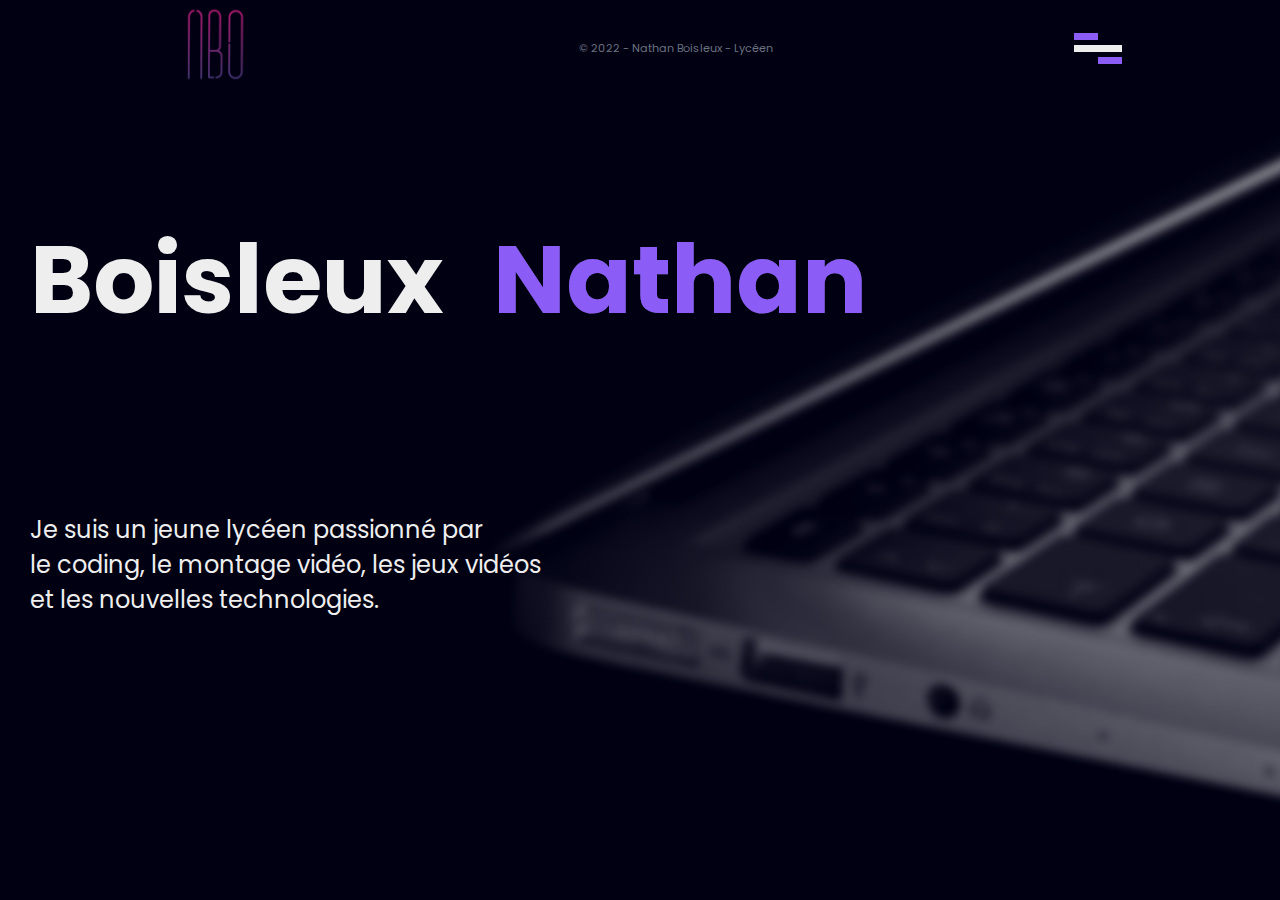
<file: index.html>
<!DOCTYPE html>
<html lang="fr">
  <head>
    <meta charset="UTF-8" />
    <meta http-equiv="X-UA-Compatible" content="IE=edge" />
    <meta name="viewport" content="width=device-width, initial-scale=1.0" />
    <link rel="stylesheet" href="style.css" />
    <link rel="icon" type="image/png" href="image/logobn.png" />
    <title>NathanBoisleux</title>
  </head>
  <body>
    <header>
      <a href="index.html"> <img src="image/logobn.png" alt="logo" height="90px" /></a>
      <div id="droit">
        <p>© 2022 - Nathan Boisleux - Lycéen</p>
      </div>

      <a href="#" class="hamburger"></a>
      <nav>
        <ul class="menu">
          <li><a href="index.html" class="menu-item">Accueil</a></li>
          <li><a href="À propos.html" class="menu-item">À propos</a></li>
          <li><a href="Projets.html" class="menu-item">Projets</a></li>
          <li><a href="Contact.html" class="menu-item">Contact</a></li>
        </ul>
      </nav>
    </header>
    <div class="acceuil">
      <h3>Boisleux</h3>
      <h2 data-text="Nathan">Nathan</h2>
    </div>
    <div class="text">
      <p>
        Je suis un jeune lycéen passionné par <br />le coding, le montage vidéo, les jeux vidéos <br />
        et les nouvelles technologies.<br />
      </p>
    </div>
    <script src="./script.js"></script>
  </body>
</html>
</file>
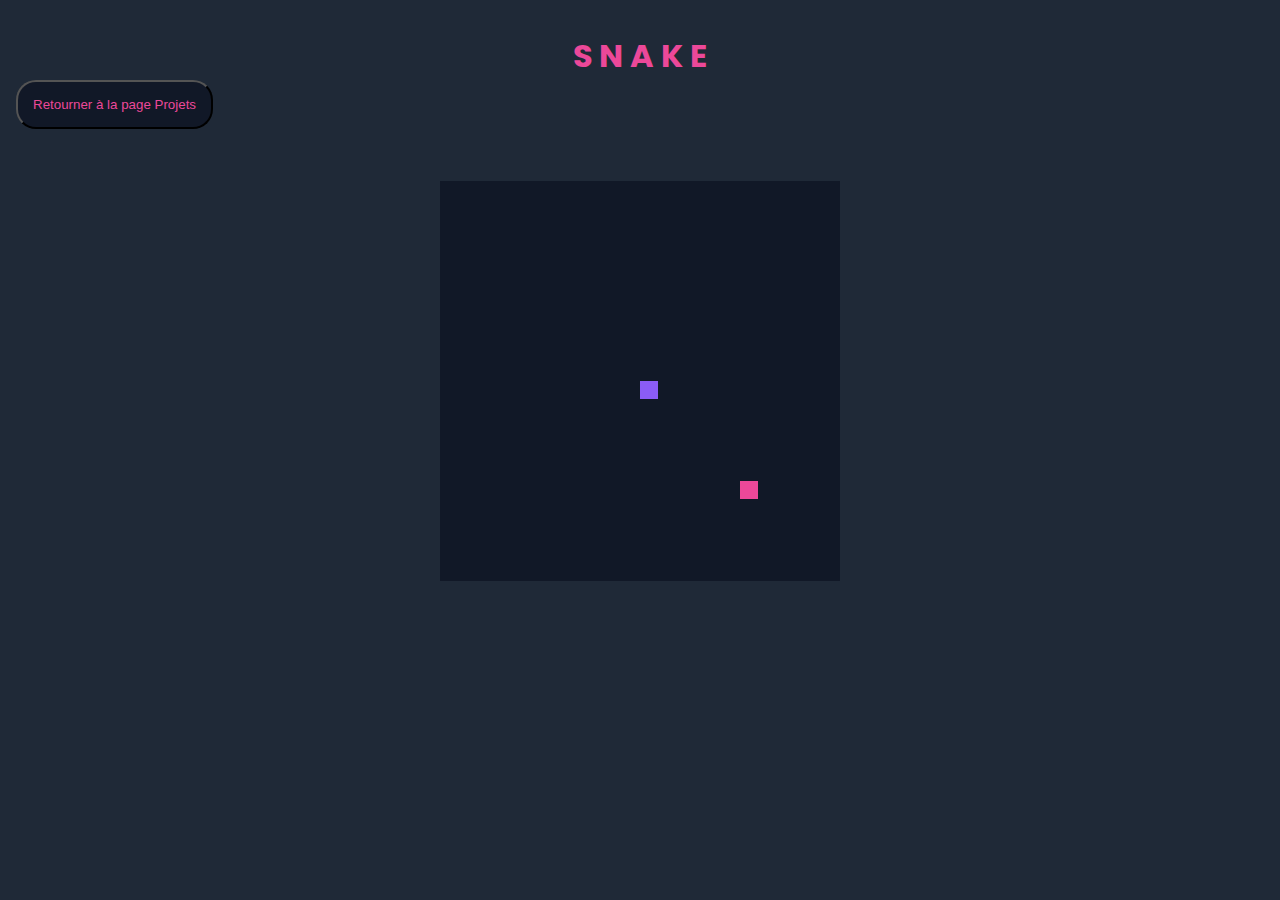
<file: Jeu-Snake/index.html>
<!DOCTYPE html>
<html lang="fr">
<head>
    <meta charset="UTF-8">
    <meta name="viewport" content="width=device-width, initial-scale=1.0">
	<link rel="stylesheet" href="main.css">
    <title>SnakeGame</title> 
</head>
<header>
	<h1>S N A K E</h1>
	<button type="submit"><a href="../Projets.html">Retourner à la page Projets</a></button>
</header>
<body>
	<div class="game">
    	<canvas id="gc" width="400" height="400"></canvas>
	</div>
    <script src="main.js"></script>
</body>
</html>
</file>
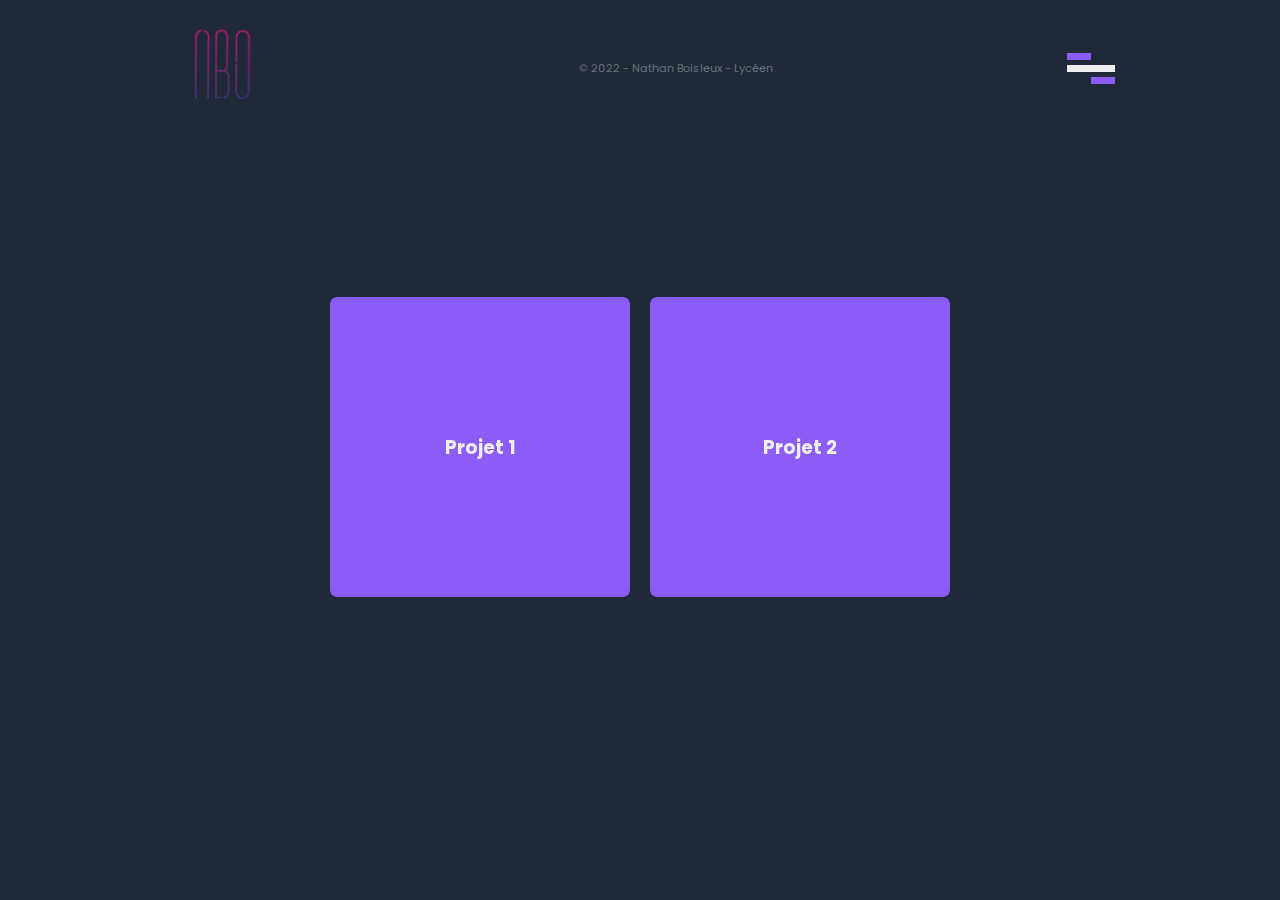
<file: Projets.html>
<!DOCTYPE html>
<html lang="fr">
  <head>
    <meta charset="UTF-8" />
    <meta http-equiv="X-UA-Compatible" content="IE=edge" />
    <meta name="viewport" content="width=device-width, initial-scale=1.0" />
    <link rel="stylesheet" href="style3.css" />
    <link rel="icon" type="image/png" href="image/logobn.png" />
    <title>NathanBoisleux</title>
  </head>
  <body>
    <header>
      <a href="index.html"> <img src="image/logobn.png" alt="logo" height="90px" /></a>
      <div id="droit">
        <p>© 2022 - Nathan Boisleux - Lycéen</p>
      </div>
      <a href="#" class="hamburger"></a>
      <nav>
        <ul class="menu">
          <li><a href="index.html" class="menu-item">Accueil</a></li>
          <li><a href="À propos.html" class="menu-item">À propos</a></li>
          <li><a href="Projets.html" class="menu-item">Projets</a></li>
          <li><a href="Contact.html" class="menu-item">Contact</a></li>
        </ul>
      </nav>
    </header>
    
    <div class="section">
      <div class="card">
        <div class="card-front">
          <h3>Projet 1</h3>
        </div>
        <div class="card-back">
          <h3>SNAKE</h3>
          <a href="Jeu-Snake/index.html">Jouer</a>
        </div>
      </div>
      
      <div class="card">
        <div class="card-front">
          <h3>Projet 2</h3>
        </div>
        <div class="card-back">
          <h3>Pierre Feuille Ciseaux</h3>
          <a href="Pierre_Feuille_Ciseaux/index.html">Jouer</a>
        </div>
      </div>
    <script src="./script.js"></script>
  </body>
</html>
</file>
<file: style.css>
@import url("https://fonts.googleapis.com/css2?family=Ubuntu:wght@300;400&display=swap");
@import url("https://fonts.googleapis.com/css2?family=Silkscreen&family=Ubuntu:wght@300;400&display=swap");
@import url("https://fonts.googleapis.com/css2?family=Poppins:wght@300&display=swap");

:root {
  --dark: #374151;
  --darker: #1f2937;
  --darkest: #111827;
  --grey: #6b7280;
  --pink: #ec4899;
  --purple: #8b5cf6;
  --light: #eee;
}

*,
*::after,
*::before {
  margin: 0;
  padding: 0;
  box-sizing: border-box;
}

body {
  font-family: "Poppins", sans-serif;
  font-size: 1rem;
  height: 100vh;
  scroll-behavior: smooth;
  background: url(image/FONDPP3.jpg) no-repeat fixed;
  background-size: cover;
}

header {
  display: flex;
  justify-content: space-around;
  padding-left: 0.5em;
  padding-right: 0.5em;
  align-items: center;
}

#droit {
  color: var(--grey);
  font-size: 0.7em;
}

.hamburger {
  --hm-width: 3em;
  --hm-height: 0.4em;
  --spacing: calc(var(--hm-width) / 4);

  width: var(--hm-width);
  height: var(--hm-height);
  background-color: var(--light);
  position: relative;

  transition: transform 0.8s ease-in-out;

  z-index: 100;
}

.hamburger::after,
.hamburger::before {
  content: "";
  width: 50%;
  height: inherit;
  background-color: var(--purple);
  display: block;
  position: absolute;
  top: 0;
  left: 0;
  transition: transform 0.8s ease-in-out;
}

.hamburger::after {
  top: calc(-1 * var(--spacing));
}

.hamburger::before {
  top: var(--spacing);
  left: 50%;
}

.close.hamburger::before,
.close.hamburger::after {
  left: 50%;
  transform: translate(-50%) rotate(-450deg);
  background-color: var(--pink);
}

.close.hamburger {
  transform: rotate(45deg);
  background-color: var(--pink);
}

nav {
  position: absolute;
  background-color: var(--darkest);
  left: 0;
  top: 0;
  right: 0;
  bottom: 0;

  display: flex;
  justify-content: center;
  align-items: center;

  transform: scaleX(0);
  transform-origin: left center;
  opacity: 0;
  transition: transform 0.3s ease-in-out, opacity 0.2s ease-in;
}

.reveal-nav {
  transform: scaleX(1);
  opacity: 1;
  z-index: 99;
}

.menu {
  list-style: none;
}

.menu-item {
  color: var(--light);
  text-decoration: none;
  font-size: calc(1.5rem + 2vw);

  opacity: 0;
  transform: translate(-20em);
  display: block;
  transition: transform 0.8s ease-in-out, opacity 0.3s ease-in;
}
.menu-item:hover {
  text-shadow: 0 0 8px var(--purple);
  color: var(--darkest);
}

.menu li + li {
  margin-top: 1em;
}

.reveal-items .menu-item {
  transform: translate(0);
  opacity: 1;
  padding: 15px;
}

.reveal-items li:nth-last-child(1) .menu-item {
  transition-delay: 0.1s;
}
.reveal-items li:nth-last-child(2) .menu-item {
  transition-delay: 0.2s;
}
.reveal-items li:nth-last-child(3) .menu-item {
  transition-delay: 0.3s;
}
.reveal-items li:nth-last-child(4) .menu-item {
  transition-delay: 0.4s;
}
.reveal-items li:nth-last-child(5) .menu-item {
  transition-delay: 0.5s;
}

.acceuil h2 {
  position: relative;
  font-family: "Poppins", sans-serif;
  font-size: 6em;
  color: var(--dark);
  margin: 20px;
  margin-top: 100px;
}

h2::before {
  content: attr(data-text);
  position: absolute;
  color: var(--purple);

  overflow: hidden;
  animation: animate 4.5s ease-in-out infinite;
}
@keyframes animate {
  0%,
  10%,
  100% {
    width: 0;
  }
  70%,
  90% {
    width: 100%;
  }
}

.acceuil {
  display: flex;
  align-items: center;
}

.acceuil h3 {
  color: var(--light);
  font-family: "Poppins", sans-serif;
  font-size: 6em;
  padding: 10px;
  margin: 20px;
  margin-top: 100px;
}

.text p {
  font-family: "Poppins", sans-serif;
  font-size: 1.5em;
  color: var(--light);
  margin: 30px;
  margin-top: 130px;
}

@media all and (max-width: 980px) {
  .acceuil h3 {
    font-size: 4em;
  }
  .acceuil h2 {
    font-size: 4em;
  }
}
@media all and (max-width: 580px) {
  .acceuil h3 {
    font-size: 3em;
  }
  .acceuil h2 {
    font-size: 3em;
  }
  .text p {
    font-size: 1em;
  }
}
</file>
<file: Jeu-Snake/main.css>
@import url('https://fonts.googleapis.com/css2?family=Poppins:wght@300&display=swap');

:root {
	--dark: #374151;
	--darker: #1F2937;
	--darkest: #111827;
	--grey: #6B7280;
	--pink: #EC4899;
	--purple: #8B5CF6;
	--light: #EEE;
}

*{
	margin: 0;
	padding: 0;
	box-sizing: border-box;
}
header{
	padding: 2rem 1rem;
	align-items: center;
	justify-content: center;
}
header h1{
	font-family: 'Poppins', sans-serif;
	color: var(--pink);
	text-align: center;
}

header button{
	background-color: var(--darkest);
	padding: 15px;
	border-radius: 20px;
}

header button a{
	text-decoration:none;
	color: var(--pink);
}

body{
	background-color: var(--darker);
}

.game{
	padding: 20px;
	display: flex;
	justify-content: center;
}
</file>
<file: style3.css>
@import url("https://fonts.googleapis.com/css2?family=Ubuntu:wght@300;400&display=swap");
@import url("https://fonts.googleapis.com/css2?family=Silkscreen&family=Ubuntu:wght@300;400&display=swap");
@import url('https://fonts.googleapis.com/css2?family=Poppins:wght@300&display=swap');

:root {
	--dark: #374151;
	--darker: #1F2937;
	--darkest: #111827;
	--grey: #6B7280;
	--pink: #EC4899;
	--purple: #8B5CF6;
	--light: #EEE;
}

*,
*::after,
*::before {
  margin: 0;
  padding: 0;
  box-sizing: border-box;
}

body {
  font-family: 'Poppins', sans-serif;
  font-size: 1rem;
  height: 100vh;
  scroll-behavior: smooth;
  background: var(--darker);
  color: var(--light);
}

header {
  display: flex;
  justify-content: space-around;
  padding-left: 0.5em;
  padding-right: 0.5em;
  align-items: center;
}

#droit {
  color: var(--grey);
  font-size: 0.7em;
}

.hamburger {
  --hm-width: 3em;
  --hm-height: 0.4em;
  --spacing: calc(var(--hm-width) / 4);

  width: var(--hm-width);
  height: var(--hm-height);
  background-color: var(--light);
  position: relative;

  transition: transform 0.8s ease-in-out;

  z-index: 100;
}

.hamburger::after,
.hamburger::before {
  content: "";
  width: 50%;
  height: inherit;
  background-color: var(--purple);
  display: block;
  position: absolute;
  top: 0;
  left: 0;
  transition: transform 0.8s ease-in-out;
}

.hamburger::after {
  top: calc(-1 * var(--spacing));
}

.hamburger::before {
  top: var(--spacing);
  left: 50%;
}

.close.hamburger::before,
.close.hamburger::after {
  left: 50%;
  transform: translate(-50%) rotate(-450deg);
  background-color: var(--pink);
}

.close.hamburger {
  transform: rotate(45deg);
  background-color: var(--pink);
}

nav {
  position: absolute;
  background-color: var(--darkest);
  left: 0;
  top: 0;
  right: 0;
  bottom: 0;

  display: flex;
  justify-content: center;
  align-items: center;

  transform: scaleX(0);
  transform-origin: left center;
  opacity: 0;
  transition: transform 0.3s ease-in-out, opacity 0.2s ease-in;
}

.reveal-nav {
  transform: scaleX(1);
  opacity: 1;
  z-index: 99;
}

.menu {
  list-style: none;
}

.menu-item {
  color: var(--light);
  text-decoration: none;
  font-size: calc(1.5rem + 2vw);

  opacity: 0;
  transform: translate(-20em);
  display: block;
  transition: transform 0.8s ease-in-out, opacity 0.3s ease-in;
}
.menu-item:hover {
  text-shadow: 0 0 8px var(--purple);
  color: var(--darkest);
}

.menu li + li {
  margin-top: 1em;
}

.reveal-items .menu-item {
  transform: translate(0);
  opacity: 1;
  padding: 15px;
}

.reveal-items li:nth-last-child(1) .menu-item {
  transition-delay: 0.1s;
}
.reveal-items li:nth-last-child(2) .menu-item {
  transition-delay: 0.2s;
}
.reveal-items li:nth-last-child(3) .menu-item {
  transition-delay: 0.3s;
}
.reveal-items li:nth-last-child(4) .menu-item {
  transition-delay: 0.4s;
}
.reveal-items li:nth-last-child(5) .menu-item {
  transition-delay: 0.5s;
}

.section {
  display: flex;
  background-color: var(--darker);
  justify-content: center;
  align-items: center;
  flex-wrap: wrap;
}

.card {
  width: 300px;
  height: 300px;
  padding: 5px;
  margin: 10px;
  position: relative;
  border-radius: 7px;
  perspective: 2000px;
}
.card:hover .card-front {
  transform: rotateY(180deg);
}
.card:hover .card-back {
  transform: rotateY(360deg);
  box-shadow: 0 0 20px var(--purple);
}
.card-front, .card-back {
  display: flex;
  justify-content: center;
  align-items: center;
  flex-direction: column;
  position: absolute;
  width: 100%;
  height: 100%;
  top: 50%;
  left: 0;
  border-radius: 7px;
  -webkit-backface-visibility: hidden;
          backface-visibility: hidden;
  transition: 0.5s;
}
.card-front {
  background-color: var(--purple);
  color: var(--light);
}
.card-back {
  background-color: var(--purple);
  color: #FFFFFF;
  transform: rotateY(180deg);
  text-shadow: 0 0 2px var(--darkest), 0 0 2px var(--darkest), 0 0 2px var(--darkest), 0 0 2px var(--darkest), 0 0 2px var(--darkest), 0 0 2px var(--darkest), 0 0 2px var(--darkest), 0 0 2px var(--darkest), 0 0 2px var(--darkest), 0 0 2px var(--darkest), 0 0 2px var(--darkest), 0 0 2px var(--darkest), 0 0 2px var(--darkest), 0 0 2px var(--darkest), 0 0 2px var(--darkest), 0 0 2px var(--darkest), 0 0 2px var(--darkest), 0 0 2px var(--darkest), 0 0 2px var(--darkest), 0 0 2px var(--darkest);
}

a{
  text-decoration:none;
  margin: 20px;
  color: var(--pink);
}
</file>
